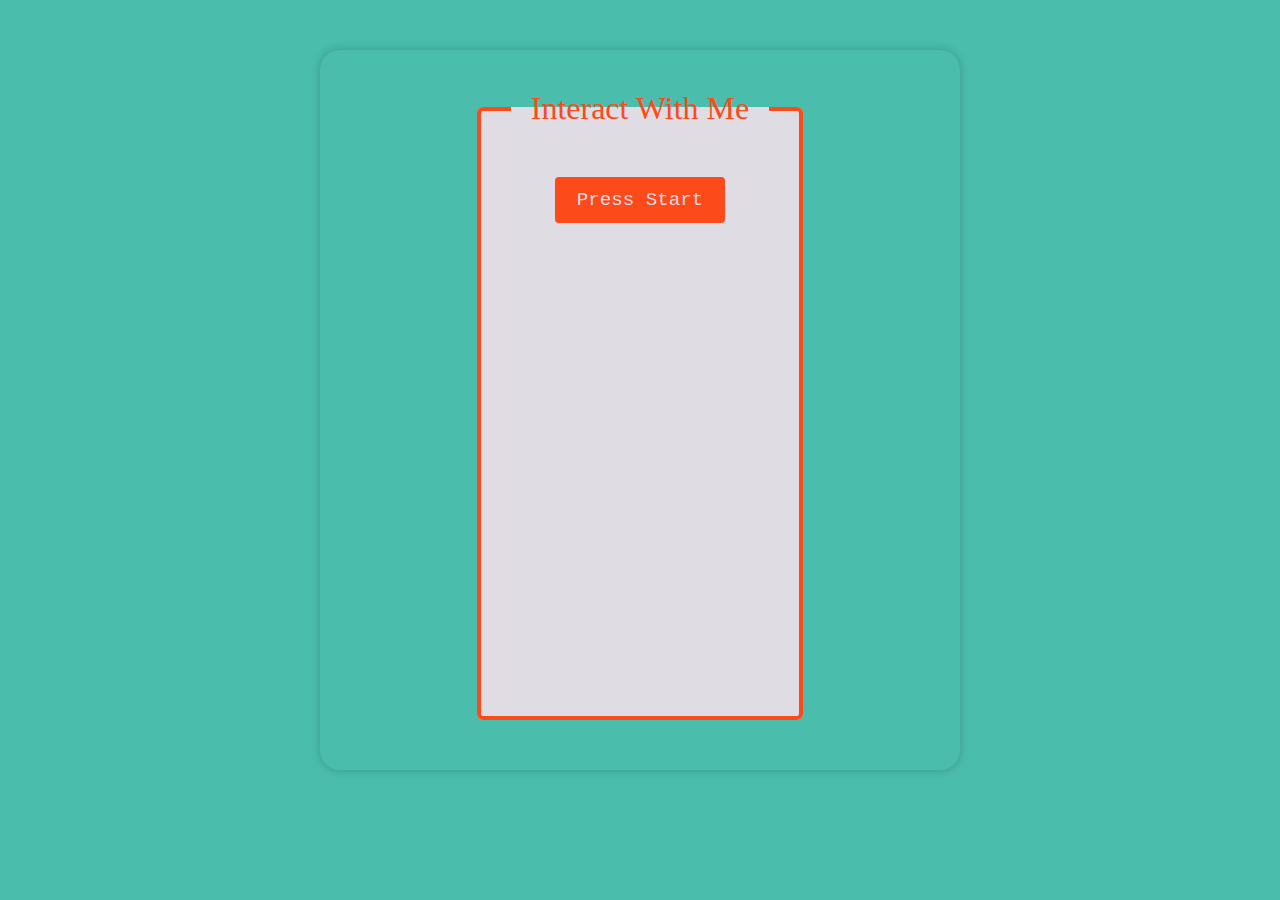
<file: M2S03/EX03/index3.html>
<!DOCTYPE html>
<html lang="en-US">
<head>
    <meta charset="UTF-8">
    <meta name="viewport" content="width=device-width, initial-scale=1.0">
    <title>User Interaction</title>
    <link rel="stylesheet" href="style3.css">
</head>
<body>
    <form class="interact-form">
        <fieldset class="form-border">
            <legend>Interact With Me</legend>
            <button id="startButton" type="button">Press Start</button>
        <div><span id="message" class="hidden"></span></div>
        </fieldset>
    </form>
    <script src="script3.js"></script>
</body>
</html>
</file>
<file: M2S03/EX03/style3.css>
* {
    margin: 0;
    padding: 0;
    box-sizing: border-box;
}

html {
    height: 100%;
    background-color: #4ABDAC;
    position:relative;
}

body::before {
    content: '';
    position: absolute;
    top: 0;
    left: 0;
    width: 100%;
    height: 100%;
    background-image: url(https://images-wixmp-ed30a86b8c4ca887773594c2.wixmp.com/f/10d97dd2-2bba-4f5c-91e3-ca6ca731c2fc/d2t9a5n-dcfc36b9-f37e-43ab-8122-83db8bb6eff2.jpg/v1/fill/w_900,h_562,q_75,strp/tech_wallpaper_by_tennsoccerdr_d2t9a5n-fullview.jpg?token=eyJ0eXAiOiJKV1QiLCJhbGciOiJIUzI1NiJ9.[base64].igd7-RBiLEQoVPYo4N1Bnh2NSld2EAd68KDbLcNS7ok);
    background-size: cover;
    background-repeat: no-repeat;
    opacity: 0.3;
    z-index: -1;
}

.interact-form {
    display: flex;
    justify-content: center;
    text-align: center;
    margin: 50px 0;
    padding: 20px;
    box-shadow: 0 0 10px rgba(0, 0, 0, 0.2);
    background-color: #4ABDAC;
    border-radius: 20px;
    max-width: 50%;
    height: 80vh;
    transform: translate(50%);
    position: relative;
    z-index: 1;
}

.form-border {
    padding: 30px;
    margin-bottom: 30px;
    border: 4px solid #FC4A1A;
    border-radius: 6px;
    background-color: #DFDCE3;
}

legend {
    color: #FC4A1A;
    font-family: Cambria, Cochin, Georgia, Times, 'Times New Roman', serif;
    font-size: 2rem;
    padding: 20px;
}

#startButton {
    border: 2px solid #FC4A1A;
    border-radius: 4px;
    padding: 10px 20px;
    margin-bottom: 20px;
    background-color: #FC4A1A;
    color: #DFDCE3;
    font-family: 'Courier New', Courier, monospace;
    font-size: 1.2rem;
    cursor: pointer;
}

#startButton:hover {
    background-color: #4ABDAC;
    color: #FC4A1A;
    border: none;
}

.hidden {
    display: none;
}

#message {
    margin-top: 20px;
    padding: 10px;
    border: 1px solid #DFDCE3;
    border-radius: 5px;
}

.success {
    color: #4ABDAC;
    font-size: 1rem;
}

.error {
    color: #FC4A1A;
    font-size: 1rem;
}
</file>
